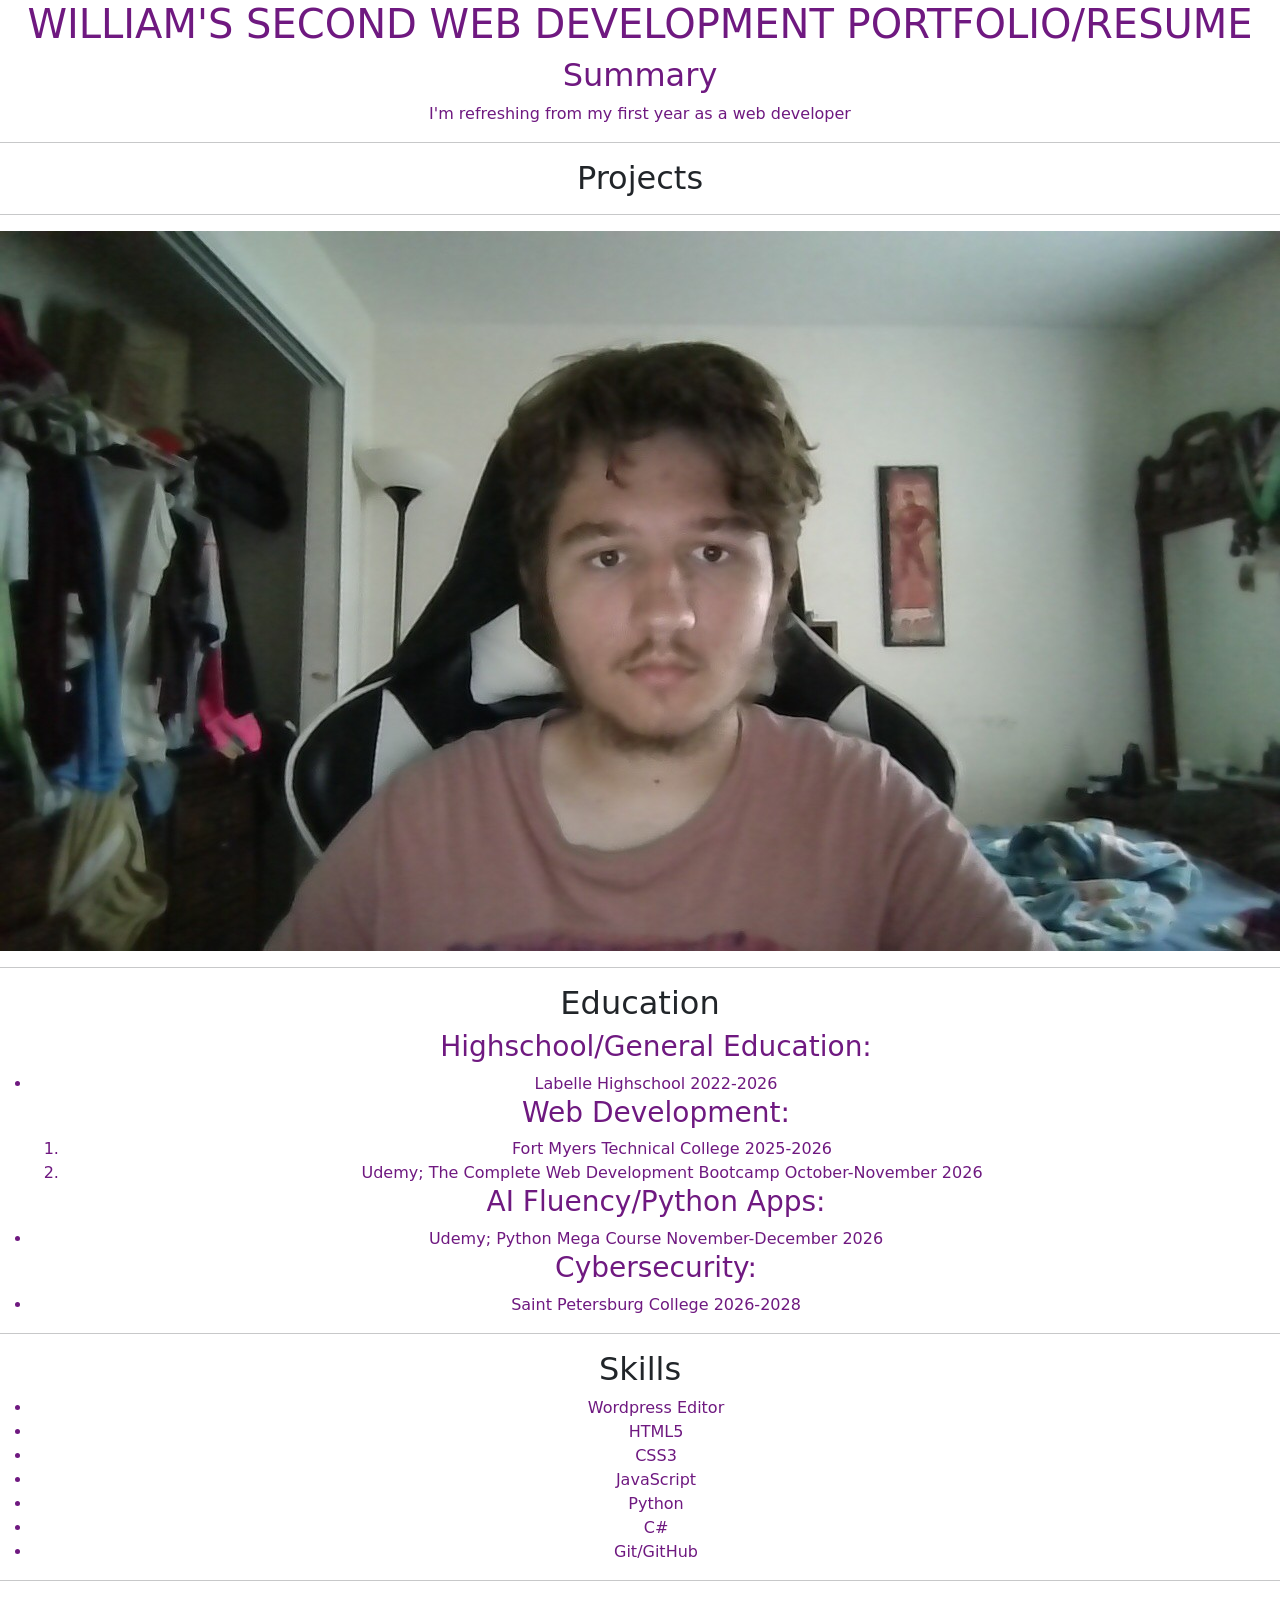
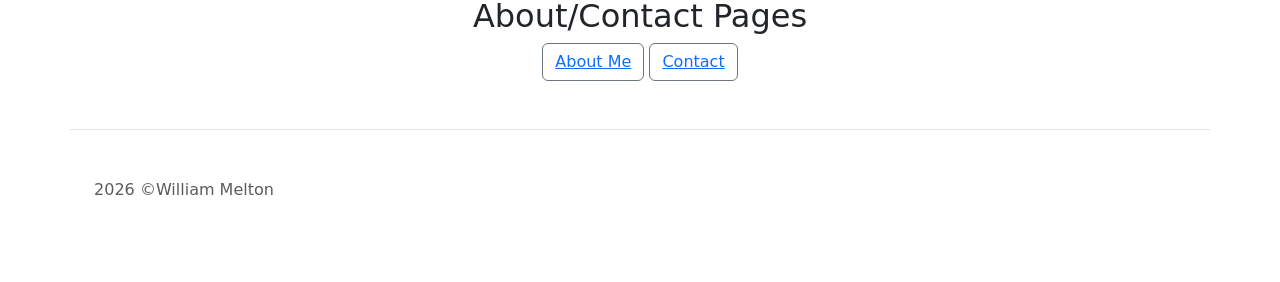
<file: index.html>
<!DOCTYPE html>
<html lang="en">
<head>
    <meta charset="UTF-8">
    <title>Web Development Portfolio 2</title>
    <link href="style.css" rel="stylesheet"/>
    <link href="https://cdn.jsdelivr.net/npm/bootstrap@5.3.8/dist/css/bootstrap.min.css" rel="stylesheet" integrity="sha384-sRIl4kxILFvY47J16cr9ZwB07vP4J8+LH7qKQnuqkuIAvNWLzeN8tE5YBujZqJLB" crossorigin="anonymous">
</head>
<body>
    <section id="Summary">
<h1>William's Second Web Development Portfolio/Resume</h1>
<h2>Summary</h2>
<p>I'm refreshing from my first year as a web developer</p>
</section>
<hr />
<h2>Projects</h2>
<ol>

</ol>
<hr />
<h2><img src="./assets3/images2/WIN_20260528_13_57_51_Pro.jpg" alt="Profile Picture" /></h2>
<hr />
<section id="Education"></section>
<h2>Education</h2>
<ul>
    <h3>Highschool/General Education:</h3>
    <li>Labelle Highschool 2022-2026</li>
    <h3>Web Development:</h3>
    <ol>
    <li>Fort Myers Technical College 2025-2026</li>
    <li>Udemy; The Complete Web Development Bootcamp October-November 2026</li>
    </ol>
    <h3>AI Fluency/Python Apps:</h3>
    <li>Udemy; Python Mega Course November-December 2026</li>
    <h3>Cybersecurity:</h3>
    <li>Saint Petersburg College 2026-2028</li>
</ul>
</section>
<hr />
<h2>Skills</h2>
<ul>
    <li>Wordpress Editor</li>
    <li>HTML5</li>
    <li>CSS3</li>
    <li>JavaScript</li>
    <li>Python</li>
    <li>C#</li>
    <li>Git/GitHub</li>
</ul>
<hr />
<h2>About/Contact Pages</h2>
<button class="btn btn-outline-secondary" type="button"><a href="./public/about.html">About Me</a></button>
<button class="btn btn-outline-secondary" type="button"><a href="./public/contact.html">Contact</a></button>
<footer>
    <section id="footer">
<section id="contact" class="gradient-background">
    <div class="container ">
      <footer class="row row-cols-1 row-cols-sm-2 row-cols-md-5 py-5 mt-5 border-top">
        <div class="col mb-3">

          <p class="text-body-secondary">2026 ©William Melton</p>
        </div>
</footer>
<script src="https://cdn.jsdelivr.net/npm/@popperjs/core@2.11.8/dist/umd/popper.min.js" integrity="sha384-I7E8VVD/ismYTF4hNIPjVp/Zjvgyol6VFvRkX/vR+Vc4jQkC+hVqc2pM8ODewa9r" crossorigin="anonymous"></script>
<script src="https://cdn.jsdelivr.net/npm/bootstrap@5.3.8/dist/js/bootstrap.min.js" integrity="sha384-G/EV+4j2dNv+tEPo3++6LCgdCROaejBqfUeNjuKAiuXbjrxilcCdDz6ZAVfHWe1Y" crossorigin="anonymous"></script>
</body>
</html>
</file>
<file: style.css>
body{
background-color: rgb(244, 13, 13);
color:rgb(220, 18, 18);
text-align: center;
}

h1{
  text-transform: uppercase;
  font-size: 3rem;
  color: rgb(21, 16, 16);
}

*{
    text-align: center;
    color: rgb(111, 25, 128);
}

link{
  color:orange;
}
</file>
